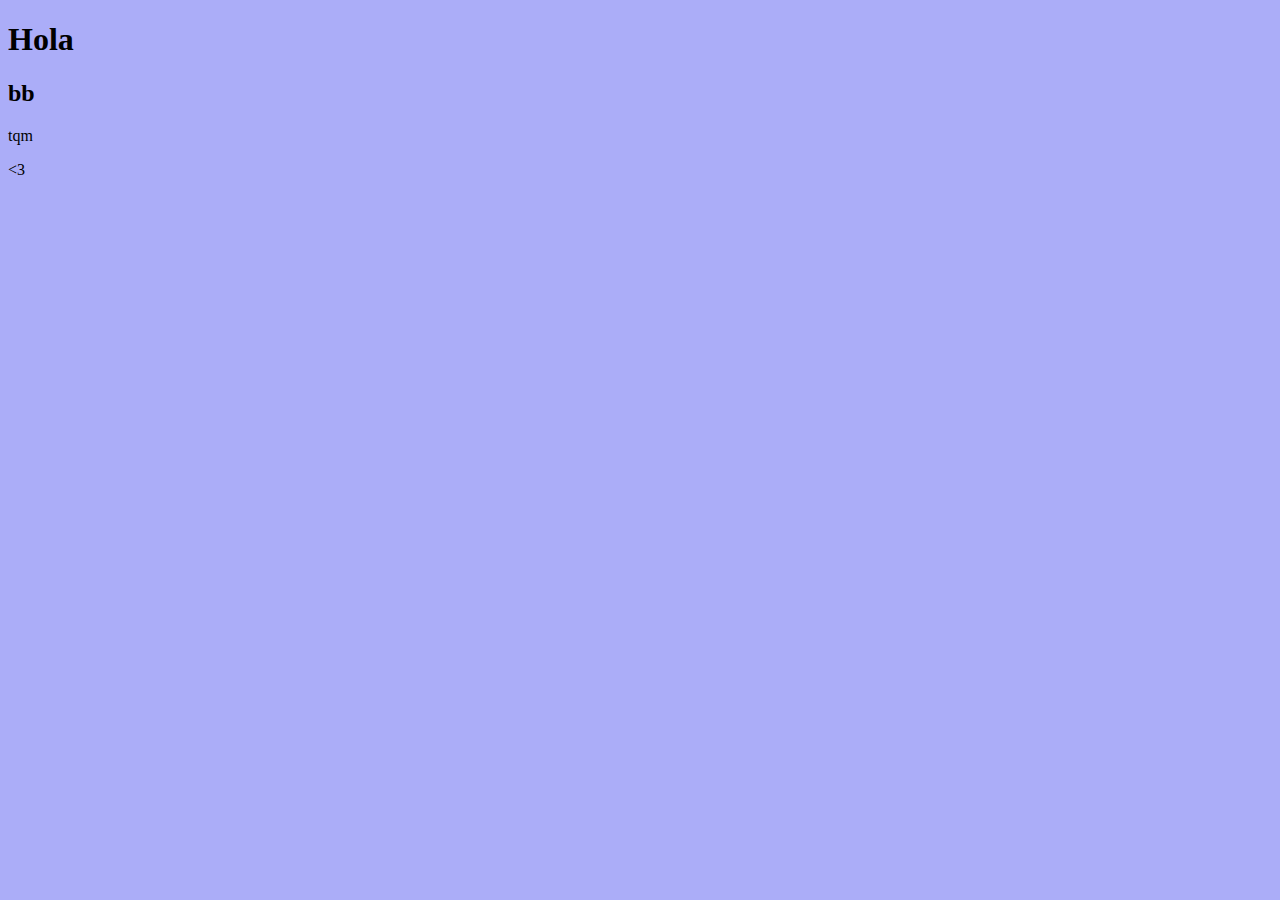
<file: index.html>
<!DOCTYPE html>
<html lang="en">
<head>
    <meta charset="UTF-8">
    <meta name="viewport" content="width=device-width, initial-scale=1.0">
    <title>tarea1</title>
    <link rel="stylesheet" href="style.css">
</head>
<body>
    <h1>Hola</h1>
    <h2>bb</h2>
    <p>tqm</p>
    <p><3</p>
</body>
</html>
</file>
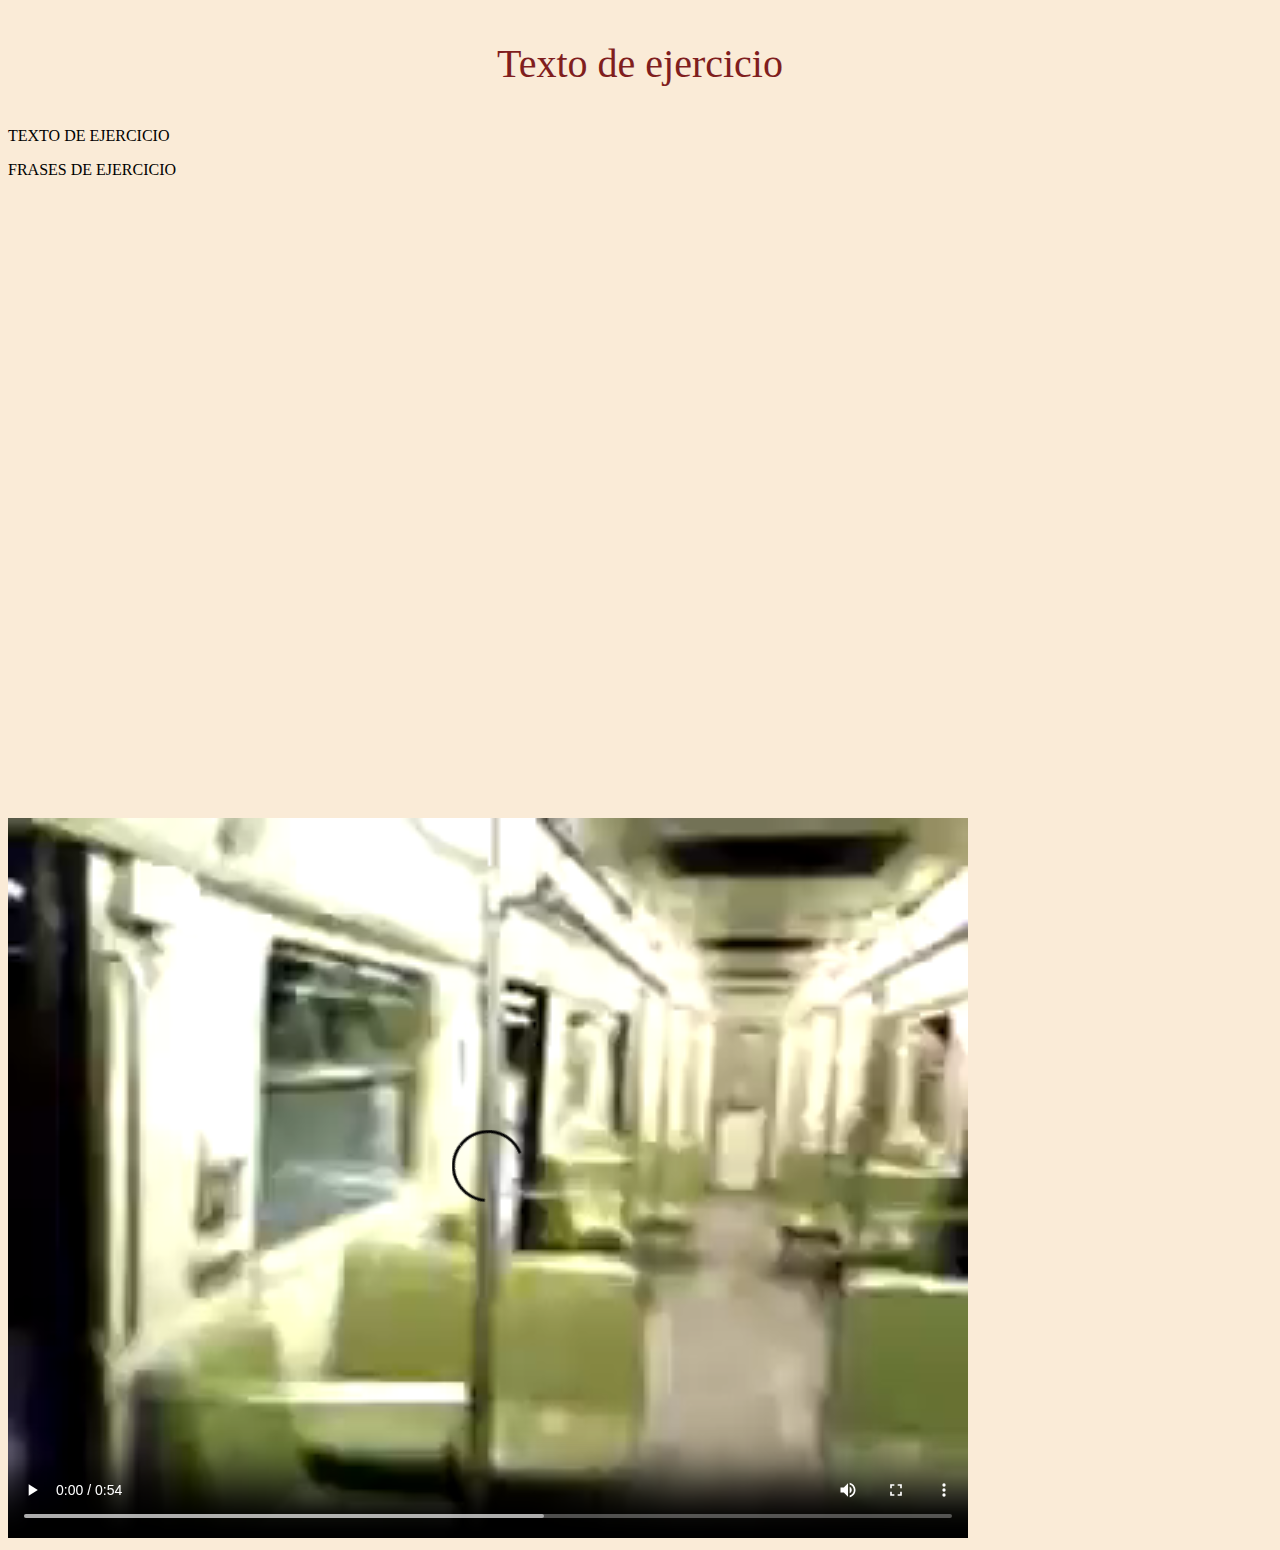
<file: cadenas/index.html>
<!DOCTYPE html>
<html lang="en">
<head>
    <meta charset="UTF-8">
    <meta name="viewport" content="width=device-width, initial-scale=1.0">
    <title>cadenas</title>
    <link rel="stylesheet" href="style.css">
</head>
<body>

    <p id="cadena"></p>
    <p id="cadena2"></p>
    <p id="cadena3"></p>

    <iframe width="560" height="315" src="https://www.youtube.com/embed/glaFn_mdqdQ?si=5NxOcsbFxPE2faK8" title="YouTube video player" frameborder="0" allow="accelerometer; autoplay; clipboard-write; encrypted-media; gyroscope; picture-in-picture; web-share" referrerpolicy="strict-origin-when-cross-origin" allowfullscreen></iframe>

    <iframe width="100%" height="300" scrolling="no" frameborder="no" allow="autoplay" src="https://w.soundcloud.com/player/?url=https%3A//api.soundcloud.com/playlists/1798029480&color=%23ff5500&auto_play=false&hide_related=false&show_comments=true&show_user=true&show_reposts=false&show_teaser=true&visual=true"></iframe>

    <video src="videos/Metro vacio.mp4" width="960" controls></video>

    <script src="script.js"></script>
</body>
</html>
</file>
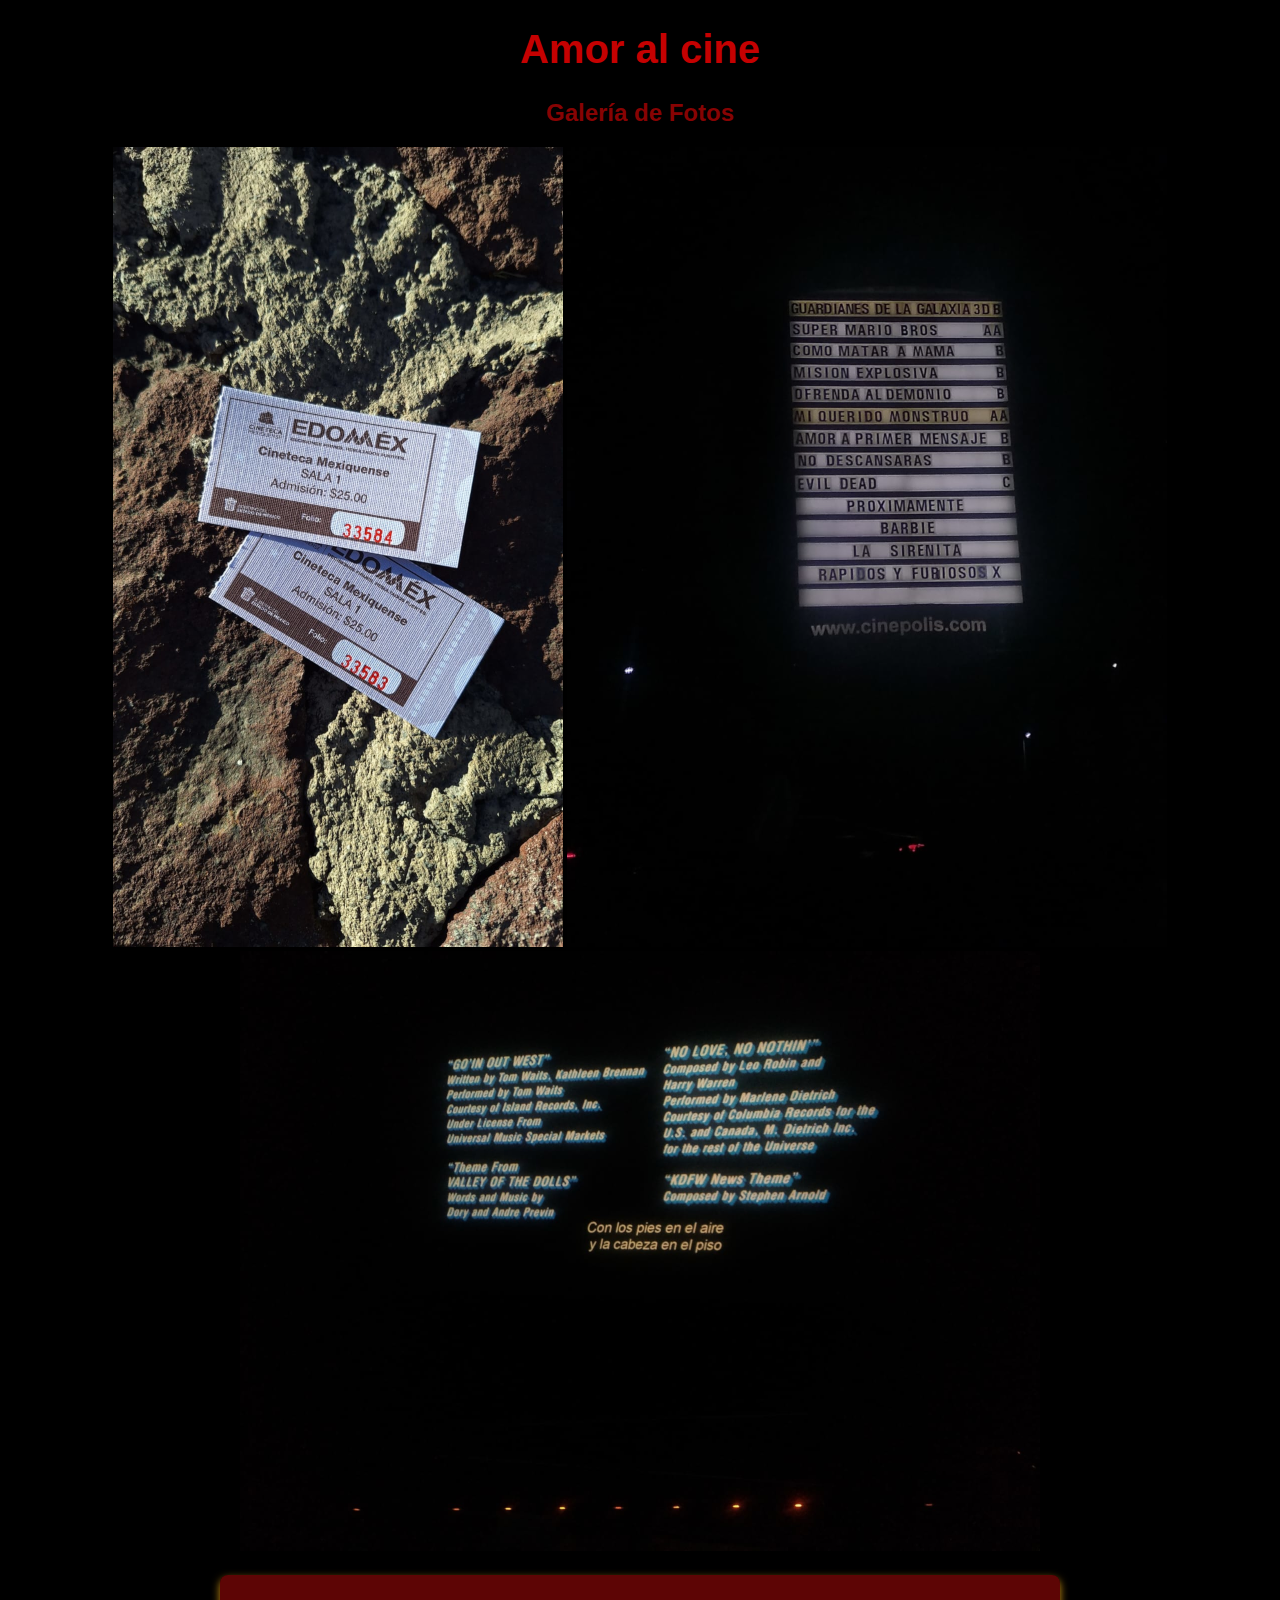
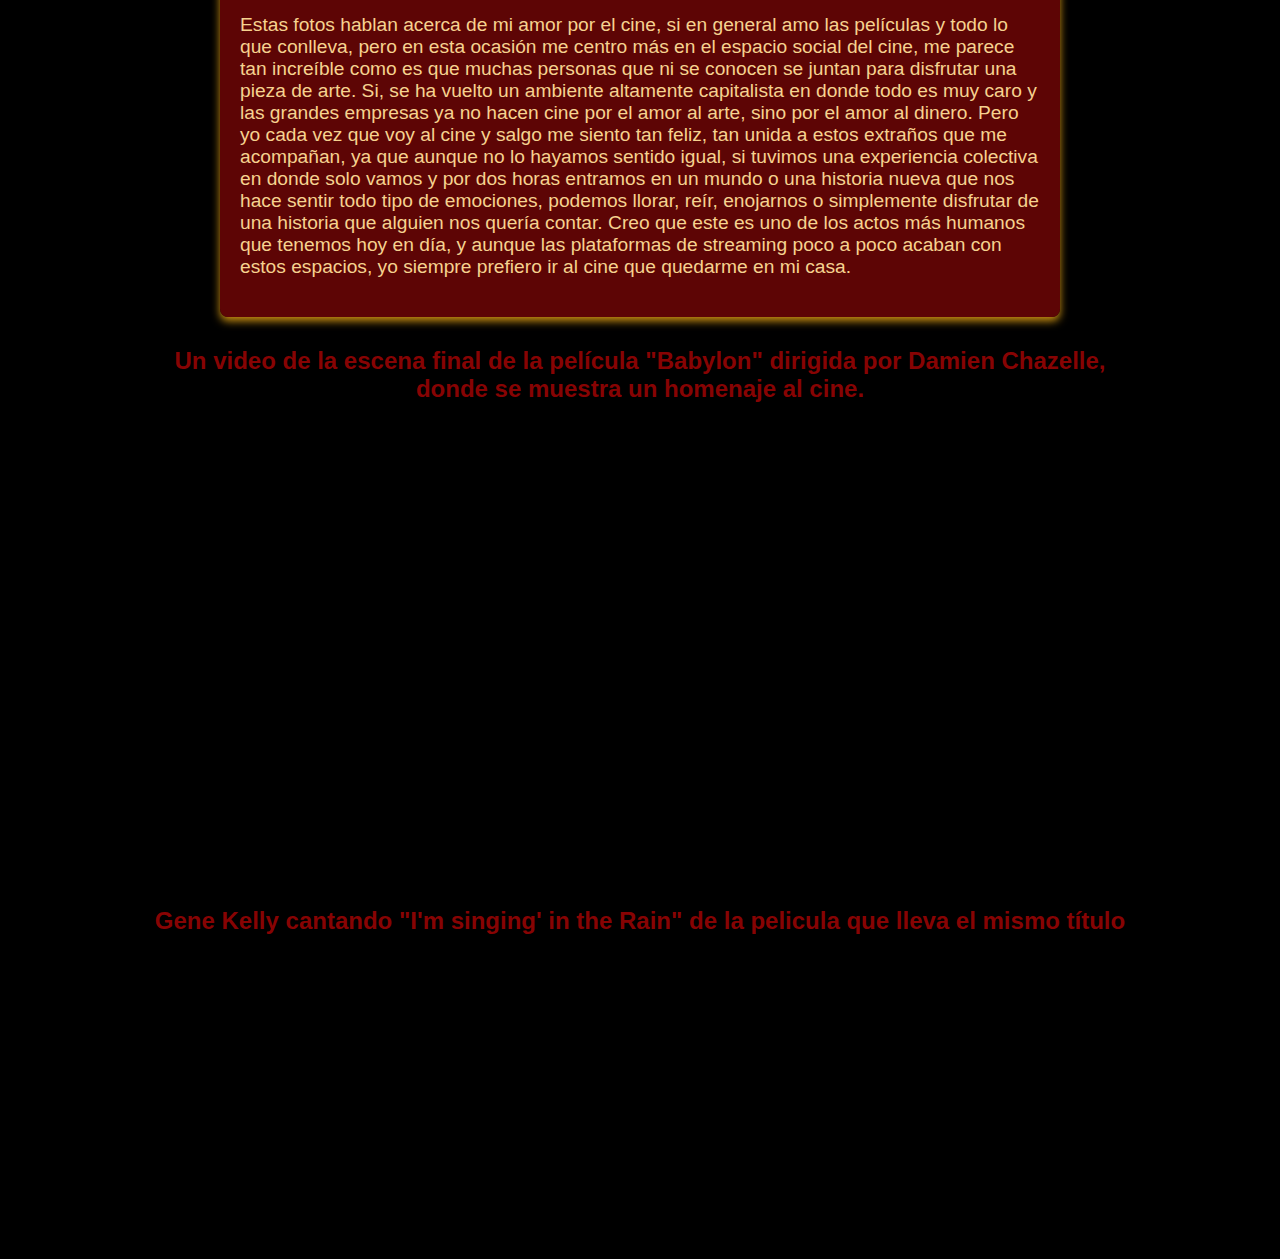
<file: Multimedia/index.html>
<!DOCTYPE html>
<html lang="en">
<head>
    <meta charset="UTF-8">
    <meta name="viewport" content="width=device-width, initial-scale=1.0">
    <title>Multimedia en la web</title>
    <link rel="stylesheet" href="style.css">
</head>
<body>
    <h1>Amor al cine</h1>

    <div class="fotos">
        <h2>Galería de Fotos</h2>
        <img src="assets/Boletos.png" alt="Foto 1">
        <img src="assets/cartelera_1.png" alt="Foto 2">
        <img src="assets/creditos.png" alt="Foto 3">
    </div>

    <div class="descripcion">
        <p>Estas fotos hablan acerca de mi amor por el cine, si en general amo las películas y todo lo que conlleva, pero en esta ocasión me centro más en el espacio social del cine, me parece tan increíble como es que muchas personas que ni se conocen se juntan para disfrutar una pieza de arte. 

        Si, se ha vuelto un ambiente altamente capitalista en donde todo es muy caro y las grandes empresas ya no hacen cine por el amor al arte, sino por el amor al dinero. Pero yo cada vez que voy al cine y salgo me siento tan feliz, tan unida a estos extraños que me acompañan, ya que aunque no lo hayamos sentido igual, si tuvimos una experiencia colectiva en donde solo vamos y por dos horas entramos en un mundo o una historia nueva que nos hace sentir todo tipo de emociones, podemos llorar, reír, enojarnos o simplemente disfrutar de una historia que alguien nos quería contar. 
            
        Creo que este es uno de los actos más humanos que tenemos hoy en día, y aunque las plataformas de streaming poco a poco acaban con estos espacios, yo siempre prefiero ir al cine que quedarme en mi casa. 
            </p>
    </div>

    <div class="video">
        <h2>Un video de la escena final de la película "Babylon" dirigida por Damien Chazelle, donde se muestra un homenaje al cine. </h2>

        <iframe width="560" height="315" src="https://www.youtube.com/embed/LI6TR5Wd28A?si=tdp2L88REkfKplIz" title="YouTube video player" frameborder="0" allow="accelerometer; autoplay; clipboard-write; encrypted-media; gyroscope; picture-in-picture; web-share" referrerpolicy="strict-origin-when-cross-origin" allowfullscreen></iframe>
        
        </div>


    <div class="audio">
        <h2>Gene Kelly cantando "I'm singing' in the Rain" de la pelicula que lleva el mismo título</h2>
        <iframe width="100%" height="300" scrolling="no" frameborder="no" allow="autoplay" src="https://w.soundcloud.com/player/?url=https%3A//api.soundcloud.com/playlists/1070714881&color=%23ff5500&auto_play=false&hide_related=false&show_comments=true&show_user=true&show_reposts=false&show_teaser=true&visual=true"></iframe>
    </div>

    <script src="script.js"></script>
    
</body>
</html>
</file>
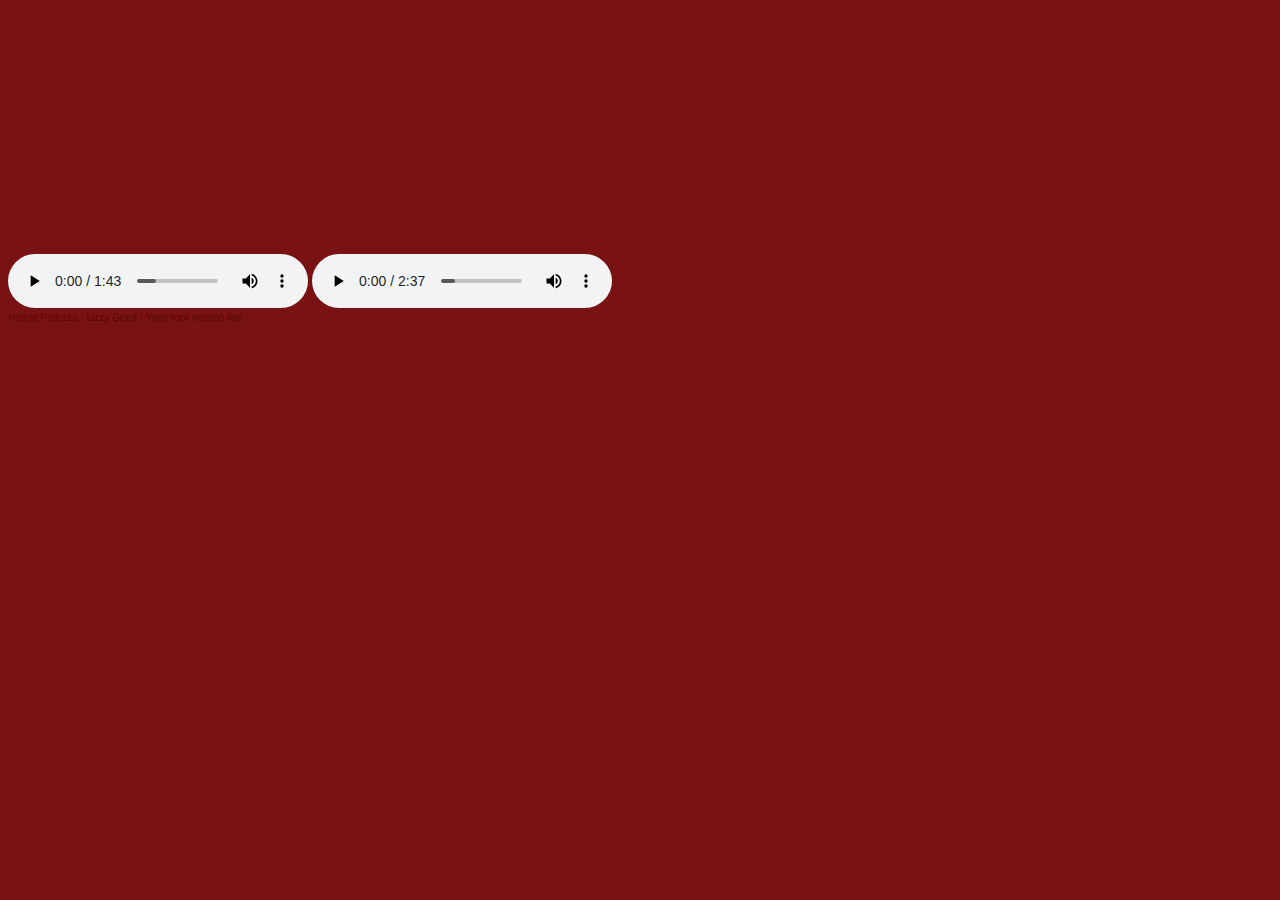
<file: sonido/index.html>
<!DOCTYPE html>
<html lang="en">
<head>
    <meta charset="UTF-8">
    <meta name="viewport" content="width=device-width, initial-scale=1.0">
    <title>sonido</title>
    <link rel="stylesheet" href="style.css">
</head>
<body>
    <audio src="assets/Frank_Ocean_-_Trouble_Snippet.mp3" controls autoplay></audio>
    <audio src="assets/Good_Decoration_-_Frank_Ocean.mp3" controls autoplay></audio>
    <iframe  width="10%" height="300" scrolling="no" frameborder="no" allow="autoplay" src="https://w.soundcloud.com/player/?url=https%3A//api.soundcloud.com/tracks/950955670&color=%23ff5500&auto_play=false&hide_related=false&show_comments=true&show_user=true&show_reposts=false&show_teaser=true&visual=true"></iframe><div style="font-size: 10px; color: #811212;line-break: anywhere;word-break: normal;overflow: hidden;white-space: nowrap;text-overflow: ellipsis; font-family: Interstate,Lucida Grande,Lucida Sans Unicode,Lucida Sans,Garuda,Verdana,Tahoma,sans-serif;font-weight: 100;"><a href="https://soundcloud.com/harold-fabian-forero-pedraza" title="Harold  Pedraza" target="_blank" style="color: #630404; text-decoration: none;">Harold  Pedraza</a> · <a href="https://soundcloud.com/harold-fabian-forero-pedraza/lizzy-grant-yayo-rock-version" title="Lizzy Grant - Yayo rock versión live" target="_blank" style="color: #580606; text-decoration: none;">Lizzy Grant - Yayo rock versión live</a></div>
</body>
</html>
</file>
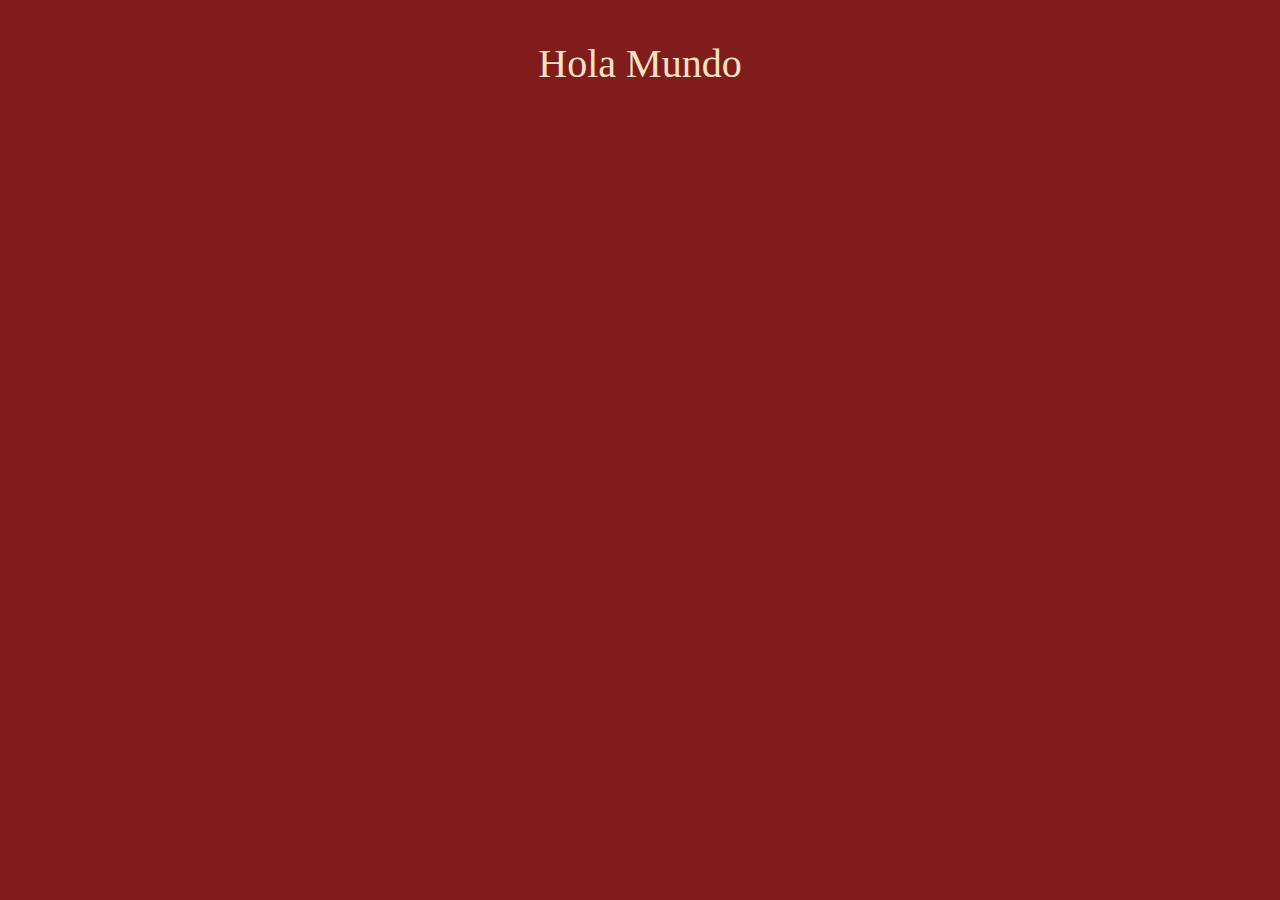
<file: tarea1/index.html>
<!DOCTYPE html>
<html lang="en">
<head>
    <meta charset="UTF-8">
    <meta name="viewport" content="width=device-width, initial-scale=1.0">
    <title>Tarea 1</title>
    <link rel="stylesheet" href="style.css">
</head>
<body>
    <p>Hola Mundo</p>
    <script src="script.js"></script>
</body>
</html>
</file>
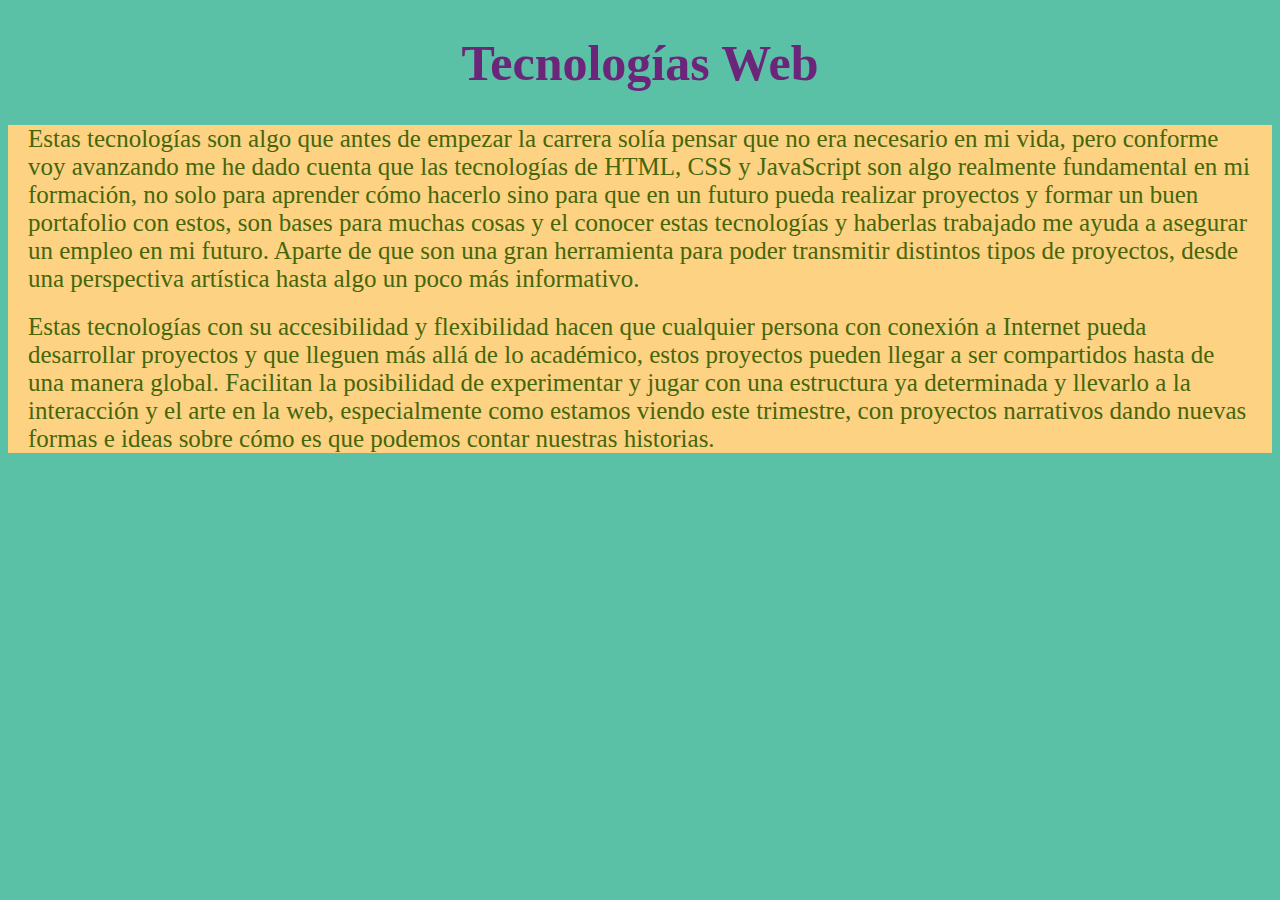
<file: tarea2/index.html>
<!DOCTYPE html>
<html lang="en">
<head>
    <meta charset="UTF-8">
    <meta name="viewport" content="width=device-width, initial-scale=1.0">
    <title>Tarea 2</title>
    <link rel="stylesheet" href="style.css">
</head>
<body>
    <h1>Tecnologías Web</h1>
    <div>
        <p id="parr1"></p>
        <p id="parr2"></p>
    </div>
    <script src="script.js"></script>
</body>
</html>
</file>
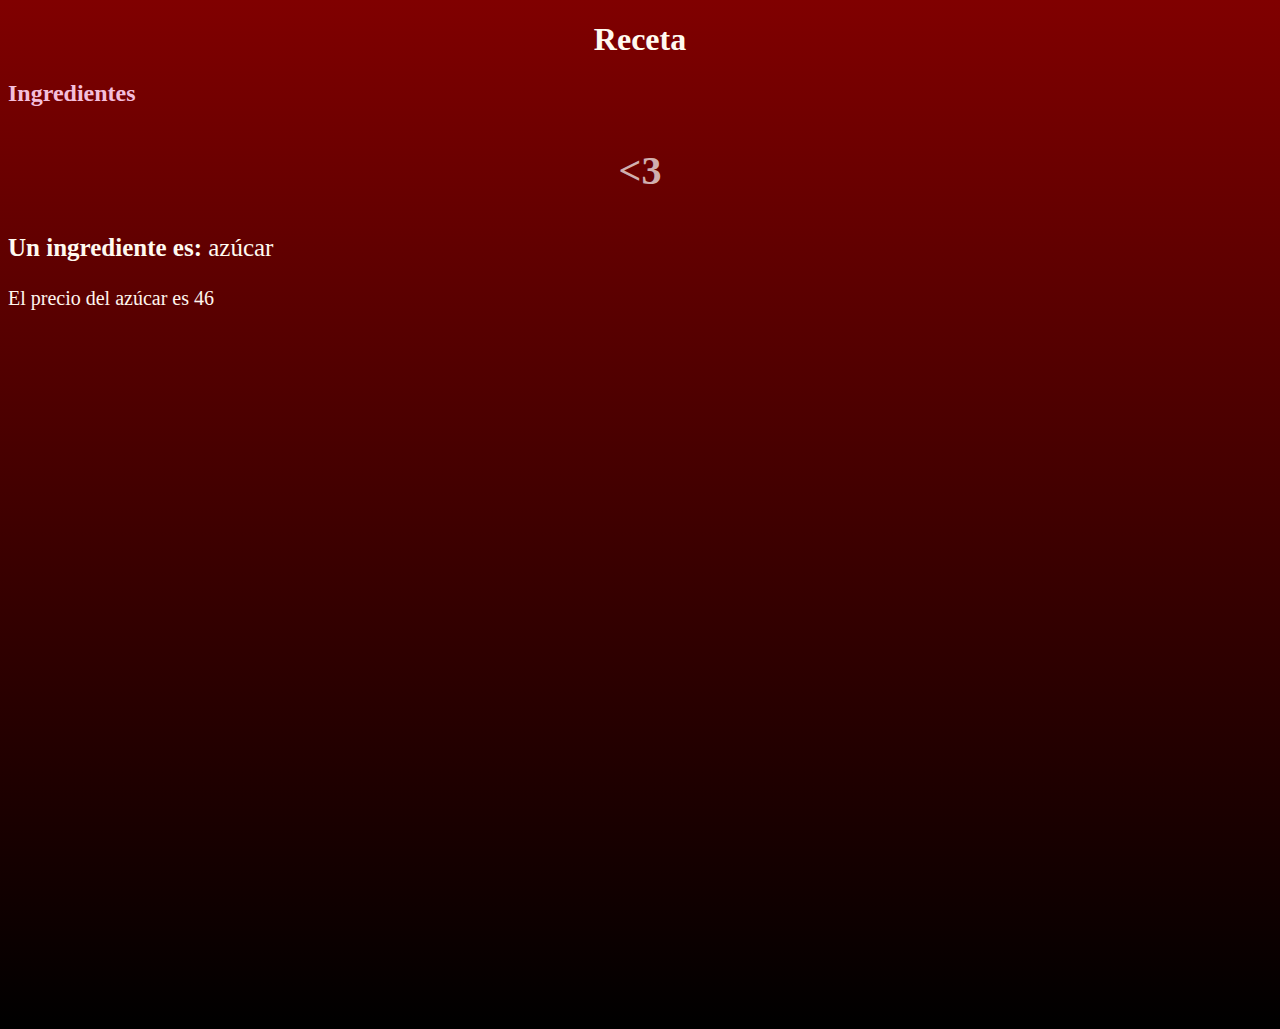
<file: variables/index.html>
<!DOCTYPE html>
<html lang="en">
<head>
    <meta charset="UTF-8">
    <meta name="viewport" content="width=device-width, initial-scale=1.0">
    <title>variables</title>
    <link rel="stylesheet" href="style.css">
    <style>
        h1{color:floralwhite; text-align: center;}
    </style>
</head>
<body>
    <h1>Receta</h1>
    <h2>Ingredientes</h2>
    <h3><3</h3>
    <p id="demo"></p>
    <p class="nombre" id="pre"></p>
    <script src="script.js"></script>
    
</body>
</html>
</file>
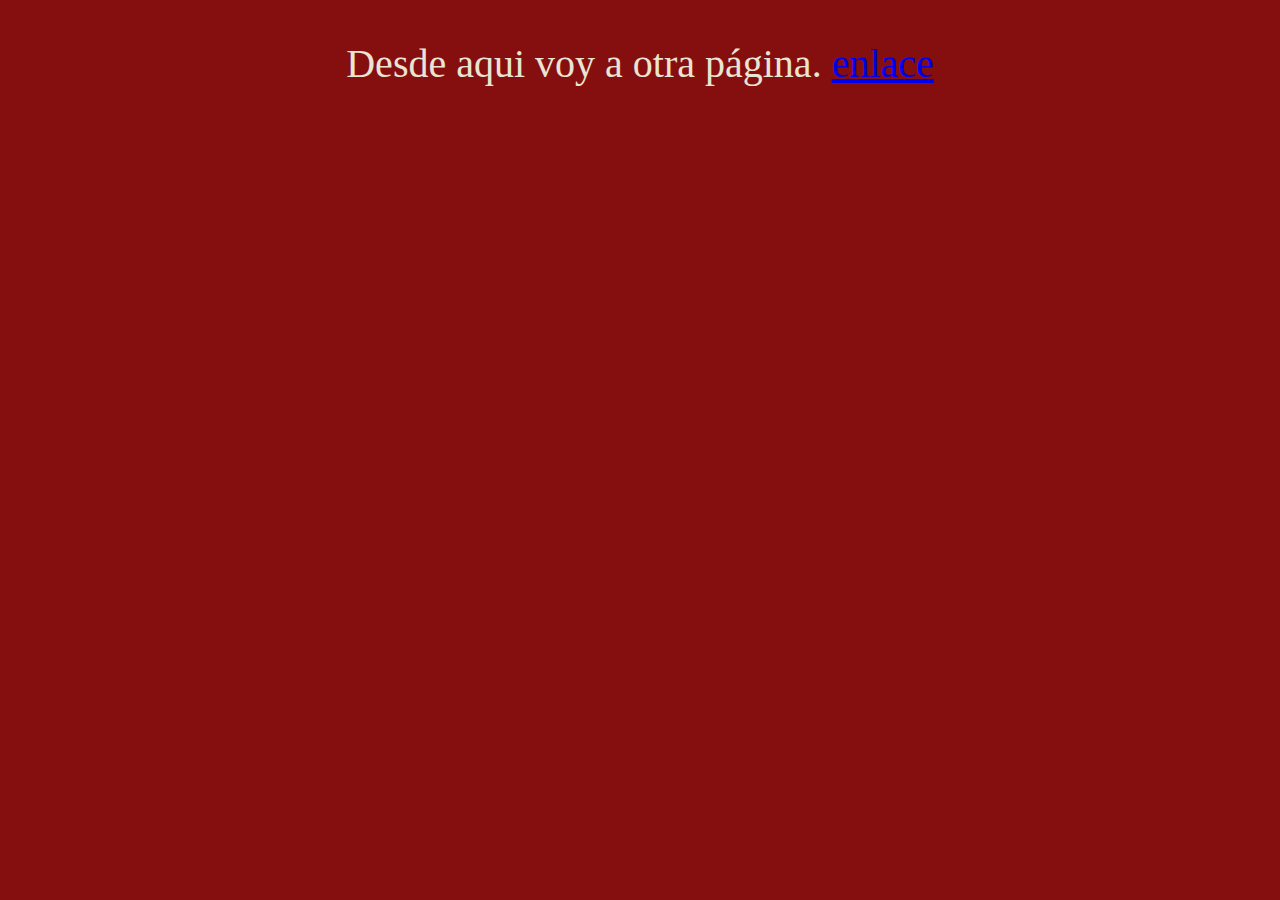
<file: vinculos-imagen/index.html>
<!DOCTYPE html>
<html lang="en">
<head>
    <meta charset="UTF-8">
    <meta name="viewport" content="width=device-width, initial-scale=1.0">
    <title>vinculos</title>
    <link rel="stylesheet" href="style.css">
</head>
<body>
    <p id="p">Desde aqui voy a otra página. <a href="pagina1.html">enlace</a></p>
    <script src="script.js"></script>
</body>
</html>
</file>
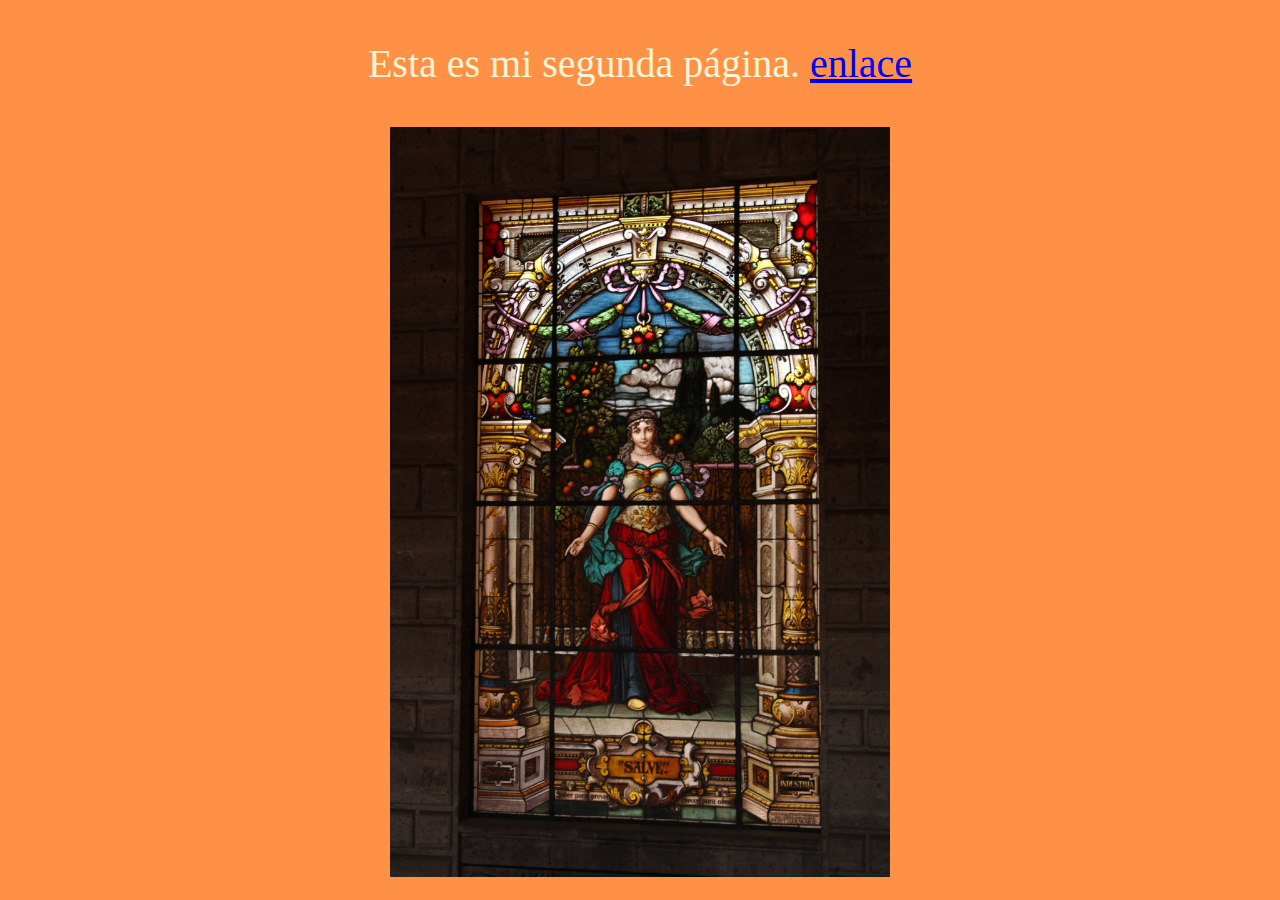
<file: vinculos-imagen/pagina1.html>
<!DOCTYPE html>
<html lang="en">
<head>
    <meta charset="UTF-8">
    <meta name="viewport" content="width=device-width, initial-scale=1.0">
    <title>Página 1</title>
    <link rel="stylesheet" href="style.css">
</head>
<body class="body2">
    <p id="p2">Esta es mi segunda página. <a href="index.html">enlace</a></p>
    <img src="assets/imagenes/20240521134453_IMG_4913[1].JPG" alt="Vitral de Colegio San Ildefonso La bienvenida, 1899" style="width: 500px; display: block; margin: auto; ">
    <script src="script.js"></script>
</body>
</html>
</file>
<file: style.css>
body{background-color: rgb(171, 173, 248);}
</file>
<file: cadenas/style.css>
body{background-color:antiquewhite;}

#cadena{
    color:rgb(128, 30, 30);
    font-size: 40px;
    text-align: center;
}
</file>
<file: Multimedia/style.css>
body {
    background-color: #000000; 
    font-family: Arial, sans-serif;
    color: #ad0404ca; 
    text-align: center;
    padding: 0;
    margin: 0;
}

h1 {
    font-size: 2.5em;
    color: #c50101;
}

.imagenes {
    margin: 20px auto;
    padding: 10px;
}

.imagenes img {
    width: 80%;
    max-width: 800px;
    height: auto;
    margin: 15px;
    border-radius: 10px;
    box-shadow: 0 4px 8px rgba(234, 147, 18, 0.87);
}

.descripcion {
    background-color: #760606ca;
    margin: 20px auto;
    padding: 20px;
    max-width: 800px;
    text-align: left;
    border-radius: 8px;
    box-shadow: 0 4px 8px rgb(205, 146, 18);
}

.descripcion p {
    font-size: 1.2em;
    color: #f6d28f;
}


.video {
    margin: 30px auto;
    max-width: 1000px;
}

.video iframe {
    width: 100%;
    max-width: 800px;
    height: 450px;
    border-radius: 10px;
}


.sonido {
    margin: 30px auto;
    max-width: 600px;
    padding: 15px;
    background-color: #8e0808ec;
    border-radius: 8px;
    box-shadow: 0 4px 8px rgba(0, 0, 0, 0.1);
}

.sonido audio {
    width: 100%;
    max-width: 400px;
}
</file>
<file: sonido/style.css>
body{background-color: rgb(121, 19, 19);}
</file>
<file: tarea1/style.css>
body{
    background-color: rgb(128, 28, 28);
}

p{
    color: rgb(248, 227, 195);
    font-size: 40px;
    text-align: center;
    
}
</file>
<file: tarea2/style.css>
body{
    background-color: rgb(90, 192, 166);
}

p{
    margin: 20px;
}

div{
    background-color: rgb(253, 210, 131);
}

h1{color: #6b2679; text-align:center; font-size: 50px;}

p{color: #45660b; font-size: 25px;}
</file>
<file: variables/style.css>
/*fondo*/
body{height: 1000px ;background: linear-gradient(to bottom,Maroon 0%, black 100% ) ;}

/*color de texto*/
p{color: FloralWhite; font-size: 25px;}


.nombre{color: SeaShell; font-size: 20px;}

h1{color:rgba(255, 250, 240, 0.755);text-align: center;}
h2{color: #f3bedb; text-align:left;}
h3{color: hsla(0, 0%, 100%, 0.7); text-align:center; font-size: 40px;}




/*vincular a el index con link en head*/
</file>
<file: vinculos-imagen/style.css>
body{
    background-color: rgb(133, 15, 15);
    
}

#p{ 
    color: rgb(233, 228, 211);
    font-size: 40px;
    text-align: center;    
}

/*clases*/
.body2{
    background-color: rgb(255, 145, 71);
}

#p2{ 
    color: rgb(255, 244, 214);
    font-size: 40px;
    text-align: center;    
}
</file>
